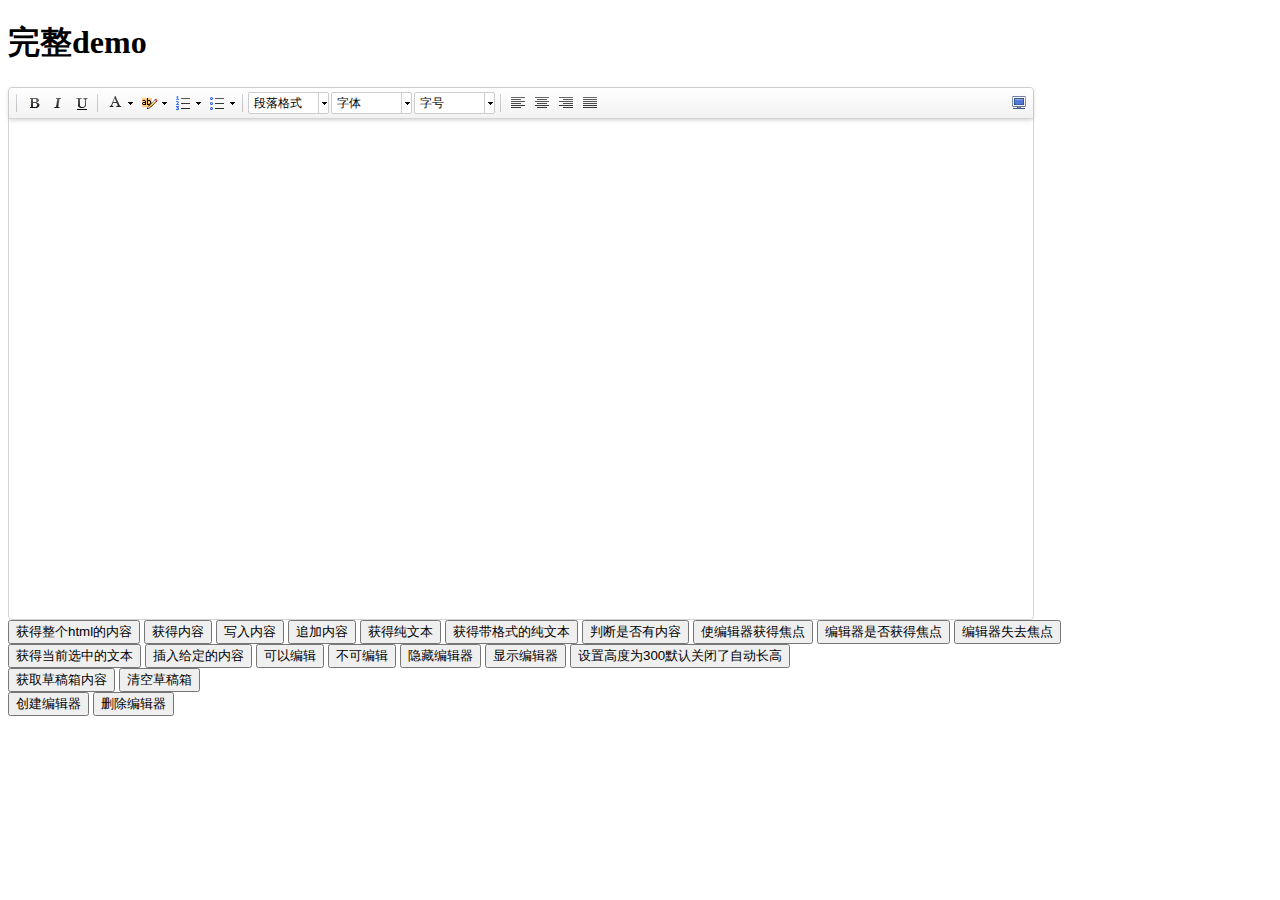
<file: src/main/resources/static/plugins/core/ueditor/index.html>
<!DOCTYPE HTML PUBLIC "-//W3C//DTD HTML 4.01 Transitional//EN"
        "http://www.w3.org/TR/html4/loose.dtd">
<html>
<head>
    <title>完整demo</title>
    <meta http-equiv="Content-Type" content="text/html;charset=utf-8"/>
    <script type="text/javascript" charset="utf-8" src="ueditor.config.js"></script>
    <script type="text/javascript" charset="utf-8" src="ueditor.all.min.js"> </script>
    <!--建议手动加在语言，避免在ie下有时因为加载语言失败导致编辑器加载失败-->
    <!--这里加载的语言文件会覆盖你在配置项目里添加的语言类型，比如你在配置项目里配置的是英文，这里加载的中文，那最后就是中文-->
    <script type="text/javascript" charset="utf-8" src="lang/zh-cn/zh-cn.js"></script>

    <style type="text/css">
        div{
            width:100%;
        }
    </style>
</head>
<body>
<div>
    <h1>完整demo</h1>
    <script id="editor" type="text/plain" style="width:1024px;height:500px;"></script>
</div>
<div id="btns">
    <div>
        <button onclick="getAllHtml()">获得整个html的内容</button>
        <button onclick="getContent()">获得内容</button>
        <button onclick="setContent()">写入内容</button>
        <button onclick="setContent(true)">追加内容</button>
        <button onclick="getContentTxt()">获得纯文本</button>
        <button onclick="getPlainTxt()">获得带格式的纯文本</button>
        <button onclick="hasContent()">判断是否有内容</button>
        <button onclick="setFocus()">使编辑器获得焦点</button>
        <button onmousedown="isFocus(event)">编辑器是否获得焦点</button>
        <button onmousedown="setblur(event)" >编辑器失去焦点</button>

    </div>
    <div>
        <button onclick="getText()">获得当前选中的文本</button>
        <button onclick="insertHtml()">插入给定的内容</button>
        <button id="enable" onclick="setEnabled()">可以编辑</button>
        <button onclick="setDisabled()">不可编辑</button>
        <button onclick=" UE.getEditor('editor').setHide()">隐藏编辑器</button>
        <button onclick=" UE.getEditor('editor').setShow()">显示编辑器</button>
        <button onclick=" UE.getEditor('editor').setHeight(300)">设置高度为300默认关闭了自动长高</button>
    </div>

    <div>
        <button onclick="getLocalData()" >获取草稿箱内容</button>
        <button onclick="clearLocalData()" >清空草稿箱</button>
    </div>

</div>
<div>
    <button onclick="createEditor()">
    创建编辑器</button>
    <button onclick="deleteEditor()">
    删除编辑器</button>
</div>

<script type="text/javascript">

    //实例化编辑器
    //建议使用工厂方法getEditor创建和引用编辑器实例，如果在某个闭包下引用该编辑器，直接调用UE.getEditor('editor')就能拿到相关的实例
    var ue = UE.getEditor('editor');


    function isFocus(e){
        alert(UE.getEditor('editor').isFocus());
        UE.dom.domUtils.preventDefault(e)
    }
    function setblur(e){
        UE.getEditor('editor').blur();
        UE.dom.domUtils.preventDefault(e)
    }
    function insertHtml() {
        var value = prompt('插入html代码', '');
        UE.getEditor('editor').execCommand('insertHtml', value)
    }
    function createEditor() {
        enableBtn();
        UE.getEditor('editor');
    }
    function getAllHtml() {
        alert(UE.getEditor('editor').getAllHtml())
    }
    function getContent() {
        var arr = [];
        arr.push("使用editor.getContent()方法可以获得编辑器的内容");
        arr.push("内容为：");
        arr.push(UE.getEditor('editor').getContent());
        alert(arr.join("\n"));
    }
    function getPlainTxt() {
        var arr = [];
        arr.push("使用editor.getPlainTxt()方法可以获得编辑器的带格式的纯文本内容");
        arr.push("内容为：");
        arr.push(UE.getEditor('editor').getPlainTxt());
        alert(arr.join('\n'))
    }
    function setContent(isAppendTo) {
        var arr = [];
        arr.push("使用editor.setContent('欢迎使用ueditor')方法可以设置编辑器的内容");
        UE.getEditor('editor').setContent('欢迎使用ueditor', isAppendTo);
        alert(arr.join("\n"));
    }
    function setDisabled() {
        UE.getEditor('editor').setDisabled('fullscreen');
        disableBtn("enable");
    }

    function setEnabled() {
        UE.getEditor('editor').setEnabled();
        enableBtn();
    }

    function getText() {
        //当你点击按钮时编辑区域已经失去了焦点，如果直接用getText将不会得到内容，所以要在选回来，然后取得内容
        var range = UE.getEditor('editor').selection.getRange();
        range.select();
        var txt = UE.getEditor('editor').selection.getText();
        alert(txt)
    }

    function getContentTxt() {
        var arr = [];
        arr.push("使用editor.getContentTxt()方法可以获得编辑器的纯文本内容");
        arr.push("编辑器的纯文本内容为：");
        arr.push(UE.getEditor('editor').getContentTxt());
        alert(arr.join("\n"));
    }
    function hasContent() {
        var arr = [];
        arr.push("使用editor.hasContents()方法判断编辑器里是否有内容");
        arr.push("判断结果为：");
        arr.push(UE.getEditor('editor').hasContents());
        alert(arr.join("\n"));
    }
    function setFocus() {
        UE.getEditor('editor').focus();
    }
    function deleteEditor() {
        disableBtn();
        UE.getEditor('editor').destroy();
    }
    function disableBtn(str) {
        var div = document.getElementById('btns');
        var btns = UE.dom.domUtils.getElementsByTagName(div, "button");
        for (var i = 0, btn; btn = btns[i++];) {
            if (btn.id == str) {
                UE.dom.domUtils.removeAttributes(btn, ["disabled"]);
            } else {
                btn.setAttribute("disabled", "true");
            }
        }
    }
    function enableBtn() {
        var div = document.getElementById('btns');
        var btns = UE.dom.domUtils.getElementsByTagName(div, "button");
        for (var i = 0, btn; btn = btns[i++];) {
            UE.dom.domUtils.removeAttributes(btn, ["disabled"]);
        }
    }

    function getLocalData () {
        alert(UE.getEditor('editor').execCommand( "getlocaldata" ));
    }

    function clearLocalData () {
        UE.getEditor('editor').execCommand( "clearlocaldata" );
        alert("已清空草稿箱")
    }
</script>
</body>
</html>
</file>
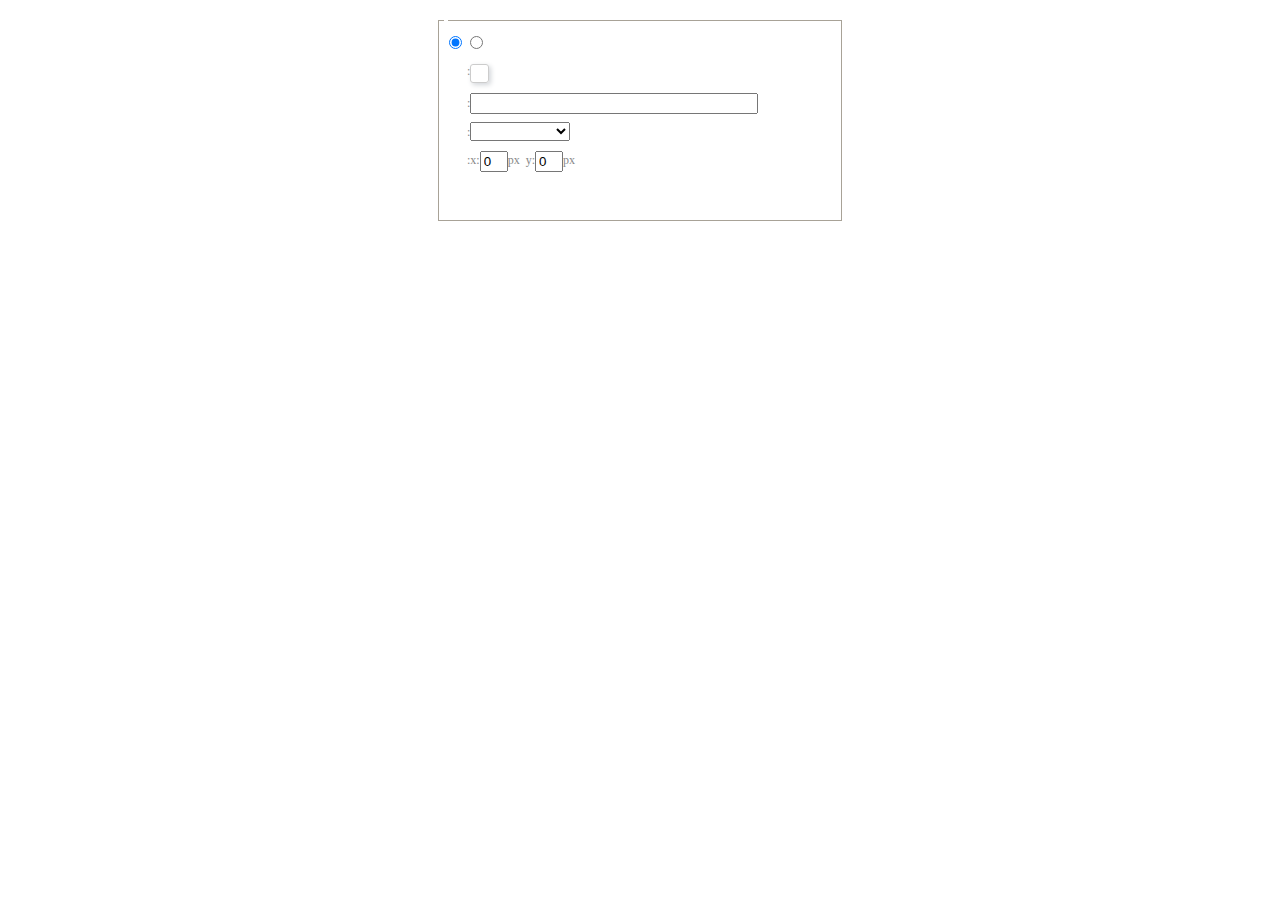
<file: src/main/resources/static/plugins/core/ueditor/dialogs/background/background.html>
<!DOCTYPE HTML>
<html>
<head>
    <meta http-equiv="Content-Type" content="text/html;charset=utf-8"/>
    <script type="text/javascript" src="../internal.js"></script>
    <link rel="stylesheet" type="text/css" href="background.css">
</head>
<body>
    <div id="bg_container" class="wrapper">
        <div id="tabHeads" class="tabhead">
            <span class="focus" data-content-id="normal"><var id="lang_background_normal"></var></span>
            <span class="" data-content-id="imgManager"><var id="lang_background_local"></var></span>
        </div>
        <div id="tabBodys" class="tabbody">
            <div id="normal" class="panel focus">
                <fieldset class="bgarea">
                    <legend><var id="lang_background_set"></var></legend>
                    <div class="content">
                        <div>
                            <label><input id="nocolorRadio" class="iptradio" type="radio" name="t" value="none" checked="checked"><var id="lang_background_none"></var></label>
                            <label><input id="coloredRadio" class="iptradio" type="radio" name="t" value="color"><var id="lang_background_colored"></var></label>
                        </div>
                        <div class="wrapcolor pl">
                            <div class="color">
                                <var id="lang_background_color"></var>:
                            </div>
                            <div id="colorPicker"></div>
                            <div class="clear"></div>
                        </div>
                        <div class="wrapcolor pl">
                            <label><var id="lang_background_netimg"></var>:</label><input class="txt" type="text" id="url">
                        </div>
                        <div id="alignment" class="alignment">
                            <var id="lang_background_align"></var>:<select id="repeatType">
                                <option value="center"></option>
                                <option value="repeat-x"></option>
                                <option value="repeat-y"></option>
                                <option value="repeat"></option>
                                <option value="self"></option>
                            </select>
                        </div>
                        <div id="custom" >
                            <var id="lang_background_position"></var>:x:<input type="text" size="1" id="x" maxlength="4" value="0">px&nbsp;&nbsp;y:<input type="text" size="1" id="y" maxlength="4" value="0">px
                        </div>
                    </div>
                </fieldset>

            </div>
            <div id="imgManager" class="panel">
                <div id="imageList" style=""></div>
            </div>
        </div>
    </div>
    <script type="text/javascript" src="background.js"></script>
</body>
</html>
</file>
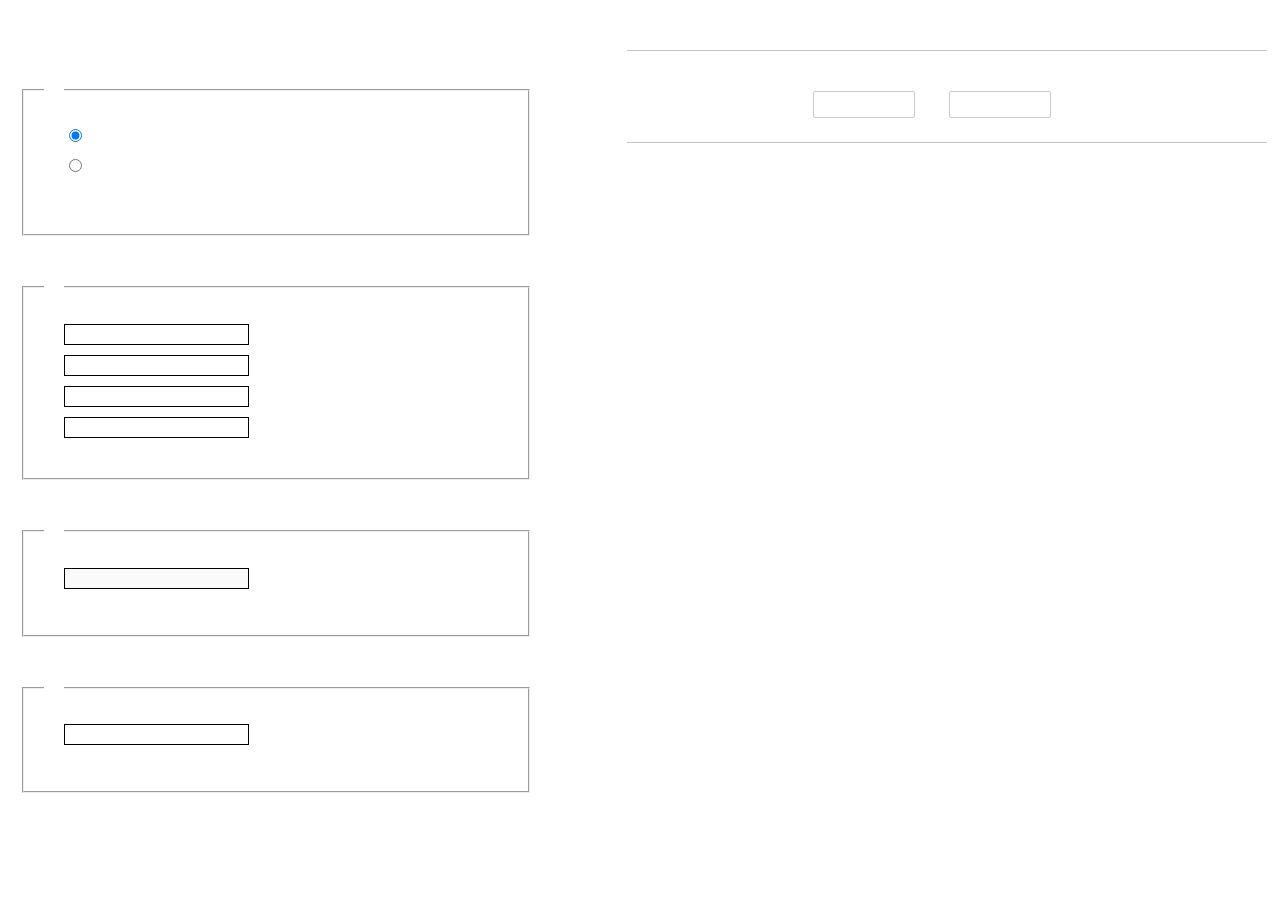
<file: src/main/resources/static/plugins/core/ueditor/dialogs/charts/charts.html>
<!DOCTYPE html>
<html>
    <head>
        <title>chart</title>
        <meta chartset="utf-8">
        <link rel="stylesheet" type="text/css" href="charts.css">
        <script type="text/javascript" src="../internal.js"></script>
    </head>
    <body>
        <div class="main">
            <div class="table-view">
                <h3><var id="lang_data_source"></var></h3>
                <div id="tableContainer" class="table-container"></div>
                <h3><var id="lang_chart_format"></var></h3>
                <form name="data-form">
                    <div class="charts-format">
                        <fieldset>
                            <legend><var id="lang_data_align"></var></legend>
                            <div class="format-item-container">
                                <label>
                                    <input type="radio" class="format-ctrl not-pie-item" name="charts-format" value="1" checked="checked">
                                    <var id="lang_chart_align_same"></var>
                                </label>
                                <label>
                                    <input type="radio" class="format-ctrl not-pie-item" name="charts-format" value="-1">
                                    <var id="lang_chart_align_reverse"></var>
                                </label>
                                <br>
                            </div>
                        </fieldset>
                        <fieldset>
                            <legend><var id="lang_chart_title"></var></legend>
                            <div class="format-item-container">
                                <label>
                                    <var id="lang_chart_main_title"></var><input type="text" name="title" class="data-item">
                                </label>
                                <label>
                                    <var id="lang_chart_sub_title"></var><input type="text" name="sub-title" class="data-item not-pie-item">
                                </label>
                                <label>
                                    <var id="lang_chart_x_title"></var><input type="text" name="x-title" class="data-item not-pie-item">
                                </label>
                                <label>
                                    <var id="lang_chart_y_title"></var><input type="text" name="y-title" class="data-item not-pie-item">
                                </label>
                            </div>
                        </fieldset>
                        <fieldset>
                            <legend><var id="lang_chart_tip"></var></legend>
                            <div class="format-item-container">
                                <label>
                                    <var id="lang_cahrt_tip_prefix"></var>
                                    <input type="text" id="tipInput" name="tip" class="data-item" disabled="disabled">
                                </label>
                                <p><var id="lang_cahrt_tip_description"></var></p>
                            </div>
                        </fieldset>
                        <fieldset>
                            <legend><var id="lang_chart_data_unit"></var></legend>
                            <div class="format-item-container">
                                <label><var id="lang_chart_data_unit_title"></var><input type="text" name="unit" class="data-item"></label>
                                <p><var id="lang_chart_data_unit_description"></var></p>
                            </div>
                        </fieldset>
                    </div>
                </form>
            </div>
            <div class="charts-view">
                <div id="chartsContainer" class="charts-container"></div>
                <div id="chartsType" class="charts-type">
                    <h3><var id="lang_chart_type"></var></h3>
                    <div class="scroll-view">
                        <div class="scroll-container">
                            <div id="scrollBed" class="scroll-bed"></div>
                        </div>
                        <div id="buttonContainer" class="button-container">
                            <a href="#" data-title="prev"><var id="lang_prev_btn"></var></a>
                            <a href="#" data-title="next"><var id="lang_next_btn"></var></a>
                        </div>
                    </div>
                </div>
            </div>
        </div>
        <script src="../../third-party/jquery-1.10.2.min.js"></script>
        <script src="../../third-party/highcharts/highcharts.js"></script>
        <script src="chart.config.js"></script>
        <script src="charts.js"></script>
    </body>
</html>
</file>
<file: src/main/resources/static/plugins/core/ueditor/dialogs/background/background.css>
.wrapper{ width: 424px;margin: 10px auto; zoom:1;position: relative}
.tabbody{height:225px;}
.tabbody .panel { position: absolute;width:100%; height:100%;background: #fff; display: none;}
.tabbody .focus { display: block;}

body{font-size: 12px;color: #888;overflow: hidden;}
input,label{vertical-align:middle}
.clear{clear: both;}
.pl{padding-left: 18px;padding-left: 23px\9;}

#imageList {width: 420px;height: 215px;margin-top: 10px;overflow: hidden;overflow-y: auto;}
#imageList div {float: left;width: 100px;height: 95px;margin: 5px 10px;}
#imageList img {cursor: pointer;border: 2px solid white;}

.bgarea{margin: 10px;padding: 5px;height: 84%;border: 1px solid #A8A297;}
.content div{margin: 10px 0 10px 5px;}
.content .iptradio{margin: 0px 5px 5px 0px;}
.txt{width:280px;}

.wrapcolor{height: 19px;}
div.color{float: left;margin: 0;}
#colorPicker{width: 17px;height: 17px;border: 1px solid #CCC;display: inline-block;border-radius: 3px;box-shadow: 2px 2px 5px #D3D6DA;margin: 0;float: left;}
div.alignment,#custom{margin-left: 23px;margin-left: 28px\9;}
#custom input{height: 15px;min-height: 15px;width:20px;}
#repeatType{width:100px;}


/* 图片管理样式 */
#imgManager {
    width: 100%;
    height: 225px;
}
#imgManager #imageList{
    width: 100%;
    overflow-x: hidden;
    overflow-y: auto;
}
#imgManager ul {
    display: block;
    list-style: none;
    margin: 0;
    padding: 0;
}
#imgManager li {
    float: left;
    display: block;
    list-style: none;
    padding: 0;
    width: 113px;
    height: 113px;
    margin: 9px 0 0 19px;
    background-color: #eee;
    overflow: hidden;
    cursor: pointer;
    position: relative;
}
#imgManager li.clearFloat {
    float: none;
    clear: both;
    display: block;
    width:0;
    height:0;
    margin: 0;
    padding: 0;
}
#imgManager li img {
    cursor: pointer;
}
#imgManager li .icon {
    cursor: pointer;
    width: 113px;
    height: 113px;
    position: absolute;
    top: 0;
    left: 0;
    z-index: 2;
    border: 0;
    background-repeat: no-repeat;
}
#imgManager li .icon:hover {
    width: 107px;
    height: 107px;
    border: 3px solid #1094fa;
}
#imgManager li.selected .icon {
    background-image: url(images/success.png);
    background-position: 75px 75px;
}
#imgManager li.selected .icon:hover {
    width: 107px;
    height: 107px;
    border: 3px solid #1094fa;
    background-position: 72px 72px;
}
</file>
<file: src/main/resources/static/plugins/core/ueditor/dialogs/charts/charts.css>
html, body {
    width: 100%;
    height: 100%;
    margin: 0;
    padding: 0;
    overflow-x: hidden;
}

.main {
    width: 100%;
    overflow: hidden;
}

.table-view {
    height: 100%;
    float: left;
    margin: 20px;
    width: 40%;
}

.table-view .table-container {
    width: 100%;
    margin-bottom: 50px;
    overflow: scroll;
}

.table-view th {
    padding: 5px 10px;
    background-color: #F7F7F7;
}

.table-view td {
    width: 50px;
    text-align: center;
    padding:0;
}

.table-container input {
    width: 40px;
    padding: 5px;
    border: none;
    outline: none;
}

.table-view caption {
    font-size: 18px;
    text-align: left;
}

.charts-view {
    /*margin-left: 49%!important;*/
    width: 50%;
    margin-left: 49%;
    height: 400px;
}

.charts-container {
    border-left: 1px solid #c3c3c3;
}

.charts-format fieldset {
    padding-left: 20px;
    margin-bottom: 50px;
}

.charts-format legend {
    padding-left: 10px;
    padding-right: 10px;
}

.format-item-container {
    padding: 20px;
}

.format-item-container label {
    display: block;
    margin: 10px 0;
}

.charts-format .data-item {
    border: 1px solid black;
    outline: none;
    padding: 2px 3px;
}

/* 图表类型 */

.charts-type {
    margin-top: 50px;
    height: 300px;
}

.scroll-view {
    border: 1px solid #c3c3c3;
    border-left: none;
    border-right: none;
    overflow: hidden;
}

.scroll-container {
    margin: 20px;
    width: 100%;
    overflow: hidden;
}

.scroll-bed {
    width: 10000px;
    _margin-top: 20px;
    -webkit-transition: margin-left .5s ease;
    -moz-transition: margin-left .5s ease;
    transition: margin-left .5s ease;
}

.view-box {
    display: inline-block;
    *display: inline;
    *zoom: 1;
    margin-right: 20px;
    border: 2px solid white;
    line-height: 0;
    overflow: hidden;
    cursor: pointer;
}

.view-box img {
    border: 1px solid #cecece;
}

.view-box.selected {
    border-color: #7274A7;
}

.button-container {
    margin-bottom: 20px;
    text-align: center;
}

.button-container a {
    display: inline-block;
    width: 100px;
    height: 25px;
    line-height: 25px;
    border: 1px solid #c2ccd1;
    margin-right: 30px;
    text-decoration: none;
    color: black;
    -webkit-border-radius: 2px;
    -moz-border-radius: 2px;
    border-radius: 2px;
}

.button-container a:HOVER {
    background: #fcfcfc;
}

.button-container a:ACTIVE {
    border-top-color: #c2ccd1;
    box-shadow:inset 0 5px 4px -4px rgba(49, 49, 64, 0.1);
}

.edui-charts-not-data {
    height: 100px;
    line-height: 100px;
    text-align: center;
}
</file>
